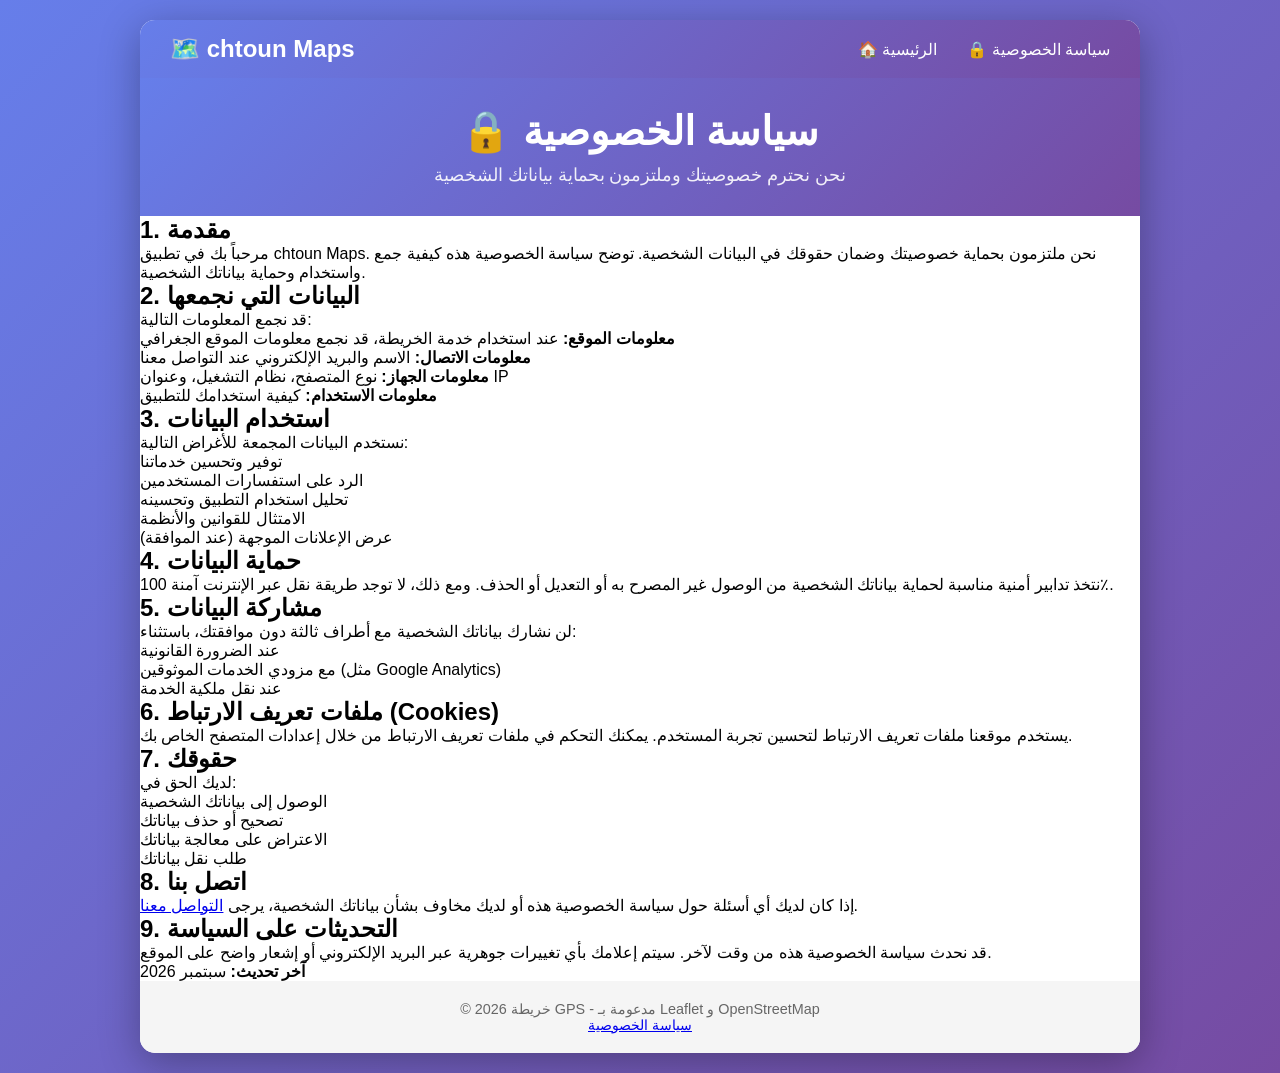
<file: privacy.html>
<!DOCTYPE html>
<html lang="ar">
<head>
    <meta charset="UTF-8">
    <meta name="viewport" content="width=device-width, initial-scale=1.0">
    <meta name="google-adsense-account" content="ca-pub-3345512035744841">
    <title>سياسة الخصوصية</title>
    <link rel="stylesheet" href="styles.css">
    <script async src="https://pagead2.googlesyndication.com/pagead/js/adsbygoogle.js?client=ca-pub-3345512035744841" crossorigin="anonymous"></script>
</head>
<body>
    <div class="container">
        <!-- Navigation Menu -->
        <nav class="navbar">
            <div class="nav-brand">🗺️ chtoun Maps</div>
            <ul class="nav-menu">
                <li><a href="index.html">🏠 الرئيسية</a></li>
                <li><a href="privacy.html">🔒 سياسة الخصوصية</a></li>
            </ul>
            <div class="hamburger">
                <span></span>
                <span></span>
                <span></span>
            </div>
        </nav>

        <header>
            <h1>🔒 سياسة الخصوصية</h1>
            <p>نحن نحترم خصوصيتك وملتزمون بحماية بياناتك الشخصية</p>
        </header>

        <div class="privacy-content">
            <section>
                <h2>1. مقدمة</h2>
                <p>
                    مرحباً بك في تطبيق chtoun Maps. نحن ملتزمون بحماية خصوصيتك وضمان حقوقك في البيانات الشخصية.
                    توضح سياسة الخصوصية هذه كيفية جمع واستخدام وحماية بياناتك الشخصية.
                </p>
            </section>

            <section>
                <h2>2. البيانات التي نجمعها</h2>
                <p>قد نجمع المعلومات التالية:</p>
                <ul>
                    <li><strong>معلومات الموقع:</strong> عند استخدام خدمة الخريطة، قد نجمع معلومات الموقع الجغرافي</li>
                    <li><strong>معلومات الاتصال:</strong> الاسم والبريد الإلكتروني عند التواصل معنا</li>
                    <li><strong>معلومات الجهاز:</strong> نوع المتصفح، نظام التشغيل، وعنوان IP</li>
                    <li><strong>معلومات الاستخدام:</strong> كيفية استخدامك للتطبيق</li>
                </ul>
            </section>

            <section>
                <h2>3. استخدام البيانات</h2>
                <p>نستخدم البيانات المجمعة للأغراض التالية:</p>
                <ul>
                    <li>توفير وتحسين خدماتنا</li>
                    <li>الرد على استفسارات المستخدمين</li>
                    <li>تحليل استخدام التطبيق وتحسينه</li>
                    <li>الامتثال للقوانين والأنظمة</li>
                    <li>عرض الإعلانات الموجهة (عند الموافقة)</li>
                </ul>
            </section>

            <section>
                <h2>4. حماية البيانات</h2>
                <p>
                    نتخذ تدابير أمنية مناسبة لحماية بياناتك الشخصية من الوصول غير المصرح به أو التعديل أو الحذف.
                    ومع ذلك، لا توجد طريقة نقل عبر الإنترنت آمنة 100٪.
                </p>
            </section>

            <section>
                <h2>5. مشاركة البيانات</h2>
                <p>
                    لن نشارك بياناتك الشخصية مع أطراف ثالثة دون موافقتك، باستثناء:
                </p>
                <ul>
                    <li>عند الضرورة القانونية</li>
                    <li>مع مزودي الخدمات الموثوقين (مثل Google Analytics)</li>
                    <li>عند نقل ملكية الخدمة</li>
                </ul>
            </section>

            <section>
                <h2>6. ملفات تعريف الارتباط (Cookies)</h2>
                <p>
                    يستخدم موقعنا ملفات تعريف الارتباط لتحسين تجربة المستخدم.
                    يمكنك التحكم في ملفات تعريف الارتباط من خلال إعدادات المتصفح الخاص بك.
                </p>
            </section>

            <section>
                <h2>7. حقوقك</h2>
                <p>لديك الحق في:</p>
                <ul>
                    <li>الوصول إلى بياناتك الشخصية</li>
                    <li>تصحيح أو حذف بياناتك</li>
                    <li>الاعتراض على معالجة بياناتك</li>
                    <li>طلب نقل بياناتك</li>
                </ul>
            </section>

            <section>
                <h2>8. اتصل بنا</h2>
                <p>
                    إذا كان لديك أي أسئلة حول سياسة الخصوصية هذه أو لديك مخاوف بشأن بياناتك الشخصية،
                    يرجى <a href="index.html#contact">التواصل معنا</a>.
                </p>
            </section>

            <section>
                <h2>9. التحديثات على السياسة</h2>
                <p>
                    قد نحدث سياسة الخصوصية هذه من وقت لآخر.
                    سيتم إعلامك بأي تغييرات جوهرية عبر البريد الإلكتروني أو إشعار واضح على الموقع.
                </p>
                <p><strong>آخر تحديث:</strong> سبتمبر 2026</p>
            </section>
        </div>

        <footer>
            <p>© 2026 خريطة GPS - مدعومة بـ Leaflet و OpenStreetMap</p>
            <p><a href="privacy.html">سياسة الخصوصية</a></p>
        </footer>
    </div>

    <script src="script.js"></script>
</body>
</html>
</file>
<file: styles.css>
* {
    margin: 0;
    padding: 0;
    box-sizing: border-box;
}

body {
    font-family: 'Arial', sans-serif;
    background: linear-gradient(135deg, #667eea 0%, #764ba2 100%);
    min-height: 100vh;
    display: flex;
    align-items: center;
    justify-content: center;
    padding: 20px;
}

body.dark-mode {
    background: linear-gradient(135deg, #1a1a1a 0%, #2d2d2d 100%);
}

.container {
    width: 100%;
    max-width: 1000px;
    background: white;
    border-radius: 15px;
    box-shadow: 0 10px 40px rgba(0, 0, 0, 0.3);
    overflow: hidden;
}

body.dark-mode .container {
    background: #2a2a2a;
    color: #fff;
}

/* Navigation Bar */
.navbar {
    background: linear-gradient(135deg, #667eea 0%, #764ba2 100%);
    padding: 15px 30px;
    display: flex;
    justify-content: space-between;
    align-items: center;
    color: white;
    position: relative;
}

body.dark-mode .navbar {
    background: linear-gradient(135deg, #1a1a1a 0%, #333333 100%);
}

.nav-brand {
    font-size: 1.5em;
    font-weight: bold;
}

.nav-menu {
    display: flex;
    list-style: none;
    gap: 30px;
}

.nav-menu a {
    color: white;
    text-decoration: none;
    font-size: 1em;
    transition: opacity 0.3s;
}

.nav-menu a:hover {
    opacity: 0.8;
    text-decoration: underline;
}

.hamburger {
    display: none;
    flex-direction: column;
    cursor: pointer;
}

.hamburger span {
    width: 25px;
    height: 3px;
    background: white;
    margin: 5px 0;
    transition: 0.3s;
}

header {
    background: linear-gradient(135deg, #667eea 0%, #764ba2 100%);
    color: white;
    padding: 30px;
    text-align: center;
}

body.dark-mode header {
    background: linear-gradient(135deg, #1a1a1a 0%, #333333 100%);
}

header h1 {
    font-size: 2.5em;
    margin-bottom: 10px;
}

header p {
    font-size: 1.1em;
    opacity: 0.9;
}

.search-container {
    padding: 20px;
    display: flex;
    gap: 10px;
    background: #f5f5f5;
}

body.dark-mode .search-container {
    background: #333333;
}

#searchInput {
    flex: 1;
    padding: 12px 15px;
    border: 2px solid #ddd;
    border-radius: 8px;
    font-size: 1em;
    transition: border-color 0.3s;
    background: white;
    color: black;
}

body.dark-mode #searchInput {
    background: #444444;
    color: white;
    border-color: #555555;
}

#searchInput:focus {
    outline: none;
    border-color: #667eea;
}

button {
    padding: 12px 25px;
    background: #667eea;
    color: white;
    border: none;
    border-radius: 8px;
    cursor: pointer;
    font-size: 1em;
    font-weight: bold;
    transition: background 0.3s;
}

button:hover {
    background: #764ba2;
}

#map {
    height: 500px;
    width: 100%;
}

footer {
    background: #f5f5f5;
    padding: 20px;
    text-align: center;
    color: #666;
    font-size: 0.9em;
}

body.dark-mode footer {
    background: #333333;
    color: #ccc;
}

/* Modal Styles */
.modal {
    display: none;
    position: fixed;
    z-index: 1000;
    left: 0;
    top: 0;
    width: 100%;
    height: 100%;
    background-color: rgba(0, 0, 0, 0.5);
    animation: fadeIn 0.3s;
}

@keyframes fadeIn {
    from { opacity: 0; }
    to { opacity: 1; }
}

.modal-content {
    background-color: white;
    margin: 5% auto;
    padding: 30px;
    border-radius: 10px;
    width: 80%;
    max-width: 600px;
    box-shadow: 0 5px 30px rgba(0, 0, 0, 0.3);
    animation: slideIn 0.3s;
}

body.dark-mode .modal-content {
    background-color: #2a2a2a;
    color: white;
}

@keyframes slideIn {
    from { transform: translateY(-50px); opacity: 0; }
    to { transform: translateY(0); opacity: 1; }
}

.close {
    color: #aaa;
    float: left;
    font-size: 28px;
    font-weight: bold;
    cursor: pointer;
    transition: color 0.3s;
}

.close:hover {
    color: #000;
}

body.dark-mode .close:hover {
    color: #fff;
}

.modal-content h2 {
    margin-bottom: 15px;
    color: #667eea;
}

body.dark-mode .modal-content h2 {
    color: #8aa6ff;
}

.modal-content p {
    margin: 10px 0;
    line-height: 1.6;
}

.modal-content ul {
    margin: 10px 0 10px 20px;
}

.modal-content li {
    margin: 5px 0;
}

.settings-group {
    margin: 15px 0;
}

.settings-group label {
    display: flex;
    align-items: center;
    cursor: pointer;
    gap: 10px;
}

.settings-group input[type="checkbox"] {
    cursor: pointer;
    width: 18px;
    height: 18px;
}

.settings-group input[type="range"] {
    width: 100%;
    margin-top: 10px;
}

.modal-content form {
    display: flex;
    flex-direction: column;
    gap: 15px;
}

.modal-content input[type="text"],
.modal-content input[type="email"],
.modal-content textarea {
    padding: 12px;
    border: 2px solid #ddd;
    border-radius: 8px;
    font-size: 1em;
    font-family: 'Arial', sans-serif;
}

body.dark-mode .modal-content input[type="text"],
body.dark-mode .modal-content input[type="email"],
body.dark-mode .modal-content textarea {
    background: #333333;
    color: white;
    border-color: #555555;
}

.modal-content input:focus,
.modal-content textarea:focus {
    outline: none;
    border-color: #667eea;
}

/* Responsive Design */
@media (max-width: 768px) {
    header h1 {
        font-size: 1.8em;
    }
    
    #map {
        height: 400px;
    }
    
    .search-container {
        flex-direction: column;
    }

    .nav-menu {
        position: absolute;
        top: 60px;
        left: 0;
        width: 100%;
        background: linear-gradient(135deg, #667eea 0%, #764ba2 100%);
        flex-direction: column;
        gap: 0;
        display: none;
        padding: 10px 0;
    }

    .nav-menu.active {
        display: flex;
    }

    .nav-menu li {
        padding: 10px 30px;
        border-bottom: 1px solid rgba(255, 255, 255, 0.1);
    }

    .hamburger {
        display: flex;
    }

    .modal-content {
        width: 90%;
    }
}
</file>
